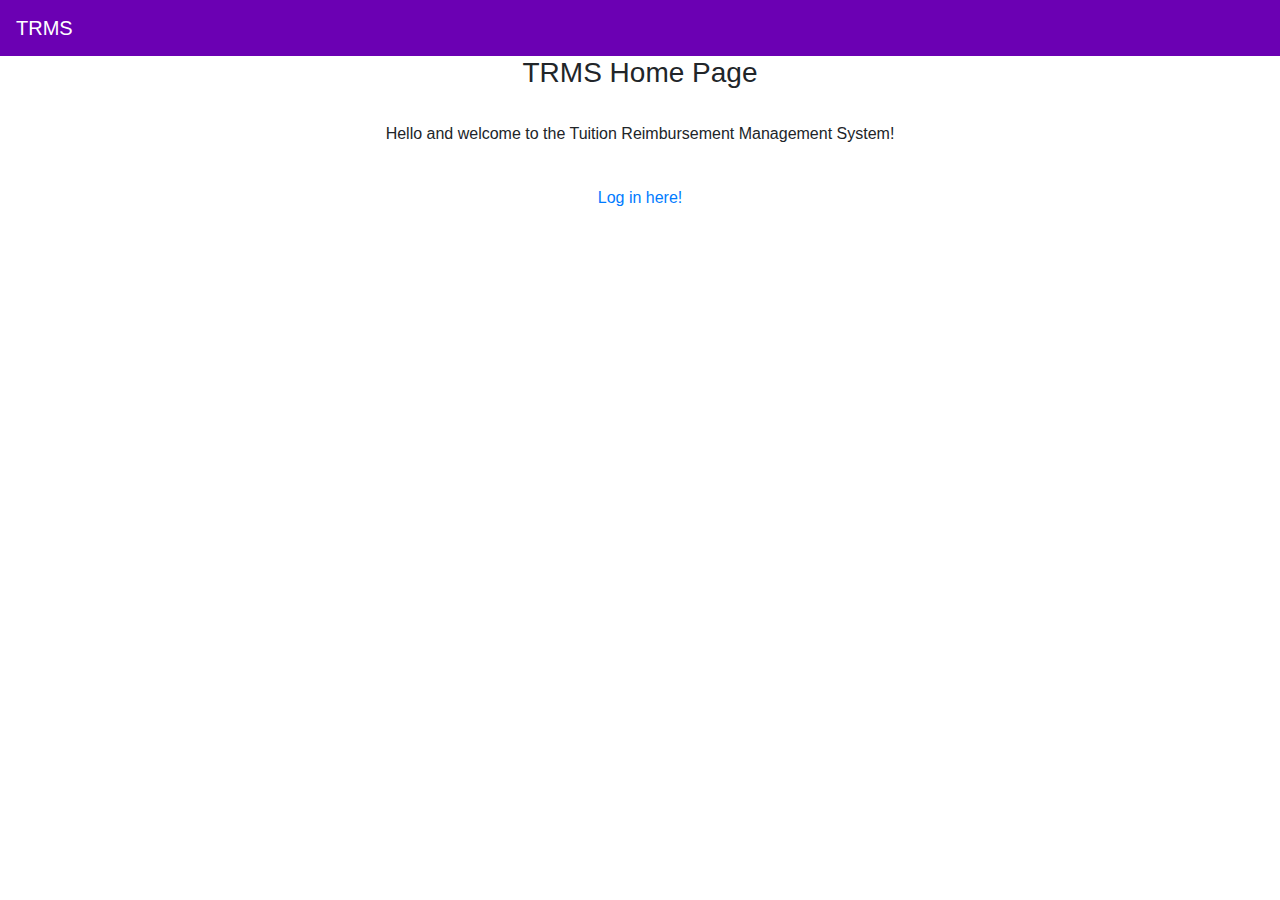
<file: TRMS/src/main/webapp/pages/index.html>
<!DOCTYPE html>
<html>
<head>
<meta charset="ISO-8859-1">
<title>Welcome To TRMS</title>

<!-- Bootstrap Styling Stuff -->
<link rel="stylesheet" href="../bootstrap/css/bootstrap.min.css">
<!-- My Styling Stuff -->
<link rel="stylesheet" type="text/css" href="../CSS/allStyle.css">

<!-- My JS Script 
<script src="TRMS.js"></script>
-->
</head>

<body>
 <nav class="navbar navbar-expand-lg navbar-dark bg-dark" id="myNav">
  <a class="navbar-brand" href="#">TRMS</a>
</nav> 
<h3>TRMS Home Page</h3>
<br>
<p>Hello and welcome to the Tuition Reimbursement Management System!</p>
	<br>
	<a href="LogIn.html">Log in here!</a>
    <!-- <br><br>
  	<a href="CreateAccount.html">Create new account here!</a> -->
</body>
</html>
</file>
<file: TRMS/src/main/webapp/CSS/allStyle.css>
@charset "ISO-8859-1";

body{
	text-align: center;
}

.form-control{
	width: 300px;
}

#signinform{
	display: inline-block;
}

#myFirstButton, .navbar-dark, .bg-dark{
	background-color: #bb99ff;
	border-color: #bb99ff;
}

#myFirstButton:hover{
	background-color: #884dff;
	border-color: #884dff;
}

.form-row, .mb-3{
	display: inline-block;
}

#myNav{
	background-color: #6b00b3 !important;
	
}

.table-striped{
	width: 1000px;
	margin-left: auto;
	margin-right: auto;
	margin-top: 50px;
}
</file>
